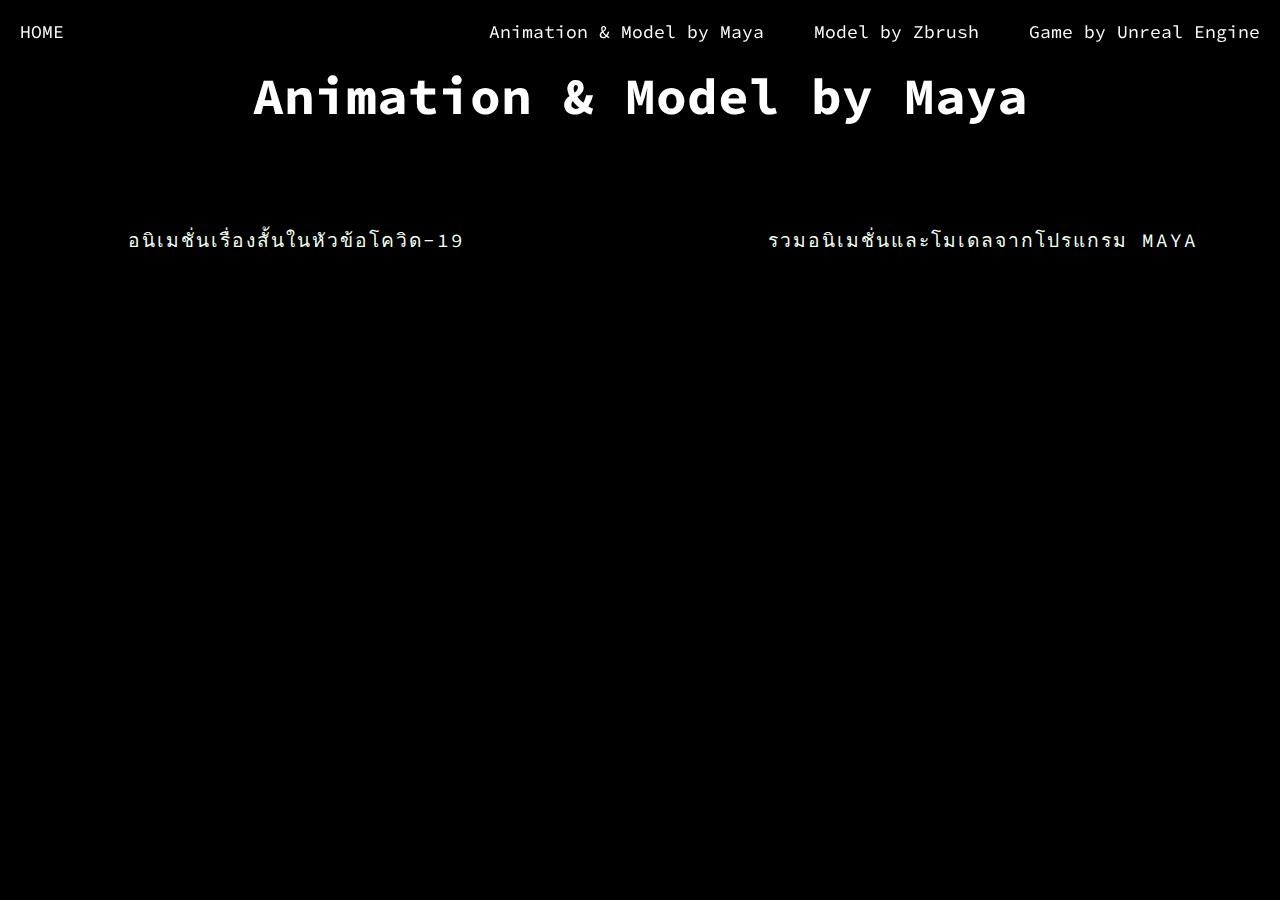
<file: 2.html>
<!DOCTYPE html>
<html lang="en">
<head>
    <meta charset="UTF-8">
    
    <meta http-equiv="X-UA-Compatible" content="IE=edge">
    <meta name="viewport" content="width=device-width, initial-scale=1.0">
    <link rel="stylesheet" href="2.css">
    <script src="https://s.electerious.com/basicScroll/dist/basicScroll.min.js"></script>
    <script src="https://cdnjs.cloudflare.com/ajax/libs/jquery/2.1.3/jquery.min.js"> </script>
    <script class="cssdeck" src="//cdnjs.cloudflare.com/ajax/libs/jquery/1.8.0/jquery.min.js"></script>
    <link rel="stylesheet" href="https://maxcdn.bootstrapcdn.com/font-awesome/4.7.0/css/font-awesome.min.css">
    <link rel="preconnect" href="https://fonts.gstatic.com">
    <link href="https://fonts.googleapis.com/css2?family=Josefin+Sans&family=Source+Code+Pro:ital@1&display=swap" rel="stylesheet">
    <link rel="preconnect" href="https://fonts.gstatic.com">
    <link href="https://fonts.googleapis.com/css2?family=Kanit:wght@300&display=swap" rel="stylesheet">
      <script src="https://code.jquery.com/jquery-3.3.1.js"></script>
    <title>WORK 61070209</title>
</head>
<body>

    <div class="wrapper">
        
        <nav>
            <div class="menu-icon">
                <i class="fa fa-bars fa-2x"></i>
            </div>

                <div class="menu">
                    
                    <ul >
                        
                        <li style="float: left;"><a href="index.html"  class="btn"> HOME </a> </li>
                        <li> <a class="btn" onclick="slidefun(1)"> Animation & Model by Maya </a></li>

                        <li> <a  class="btn" onclick="slidefun(2)"> Model by Zbrush </a></li>

                        <li> <a  class="btn" onclick="slidefun(3)"> Game by Unreal Engine </a></li>                     
                    </ul>

                </div>
        </nav>

        <div class="slider">


            <div class="iceslider fade" style="display:block; background-color: #000; width: 100%; height: 100%;">

                
                    <h2 class="text1">Animation & Model by Maya</h2>      
            

                <div style="color: honeydew; " class="ice1" >
                        อนิเมชั่นเรื่องสั้นในหัวข้อโควิด-19      
                </div>

                     <div class="ice2">
                        <iframe src="https://www.youtube.com/embed/9xE9keviGzU" title="YouTube video player" frameborder="0" allow="accelerometer; autoplay; clipboard-write; encrypted-media; gyroscope; picture-in-picture" allowfullscreen></iframe>
                    </div> 

                   


                     <div style="color: honeydew;" class="ice3">
                         รวมอนิเมชั่นและโมเดลจากโปรแกรม MAYA    

                    </div>

                    <div class="ice4">
                        <iframe  src="https://www.youtube.com/embed/imln8J3OQyA" title="YouTube video player" frameborder="0" allow="accelerometer; autoplay; clipboard-write; encrypted-media; gyroscope; picture-in-picture" allowfullscreen></iframe>

                </div>  


                </div>
                </div>
            </div>




                
               

           


            <div class="iceslider fade" style="display:block; background-color: #000; width: 100%; height: 100%;">

                
                <h2 class="text2">Model by Zbrush</h2>

                <div  class="ice1_1" >

                    <iframe src="https://www.youtube.com/embed/prII7bO5Vz4" title="YouTube video player" frameborder="0" allow="accelerometer; autoplay; clipboard-write; encrypted-media; gyroscope; picture-in-picture" allowfullscreen></iframe>
                        
            </div>

                



                </div>
                    


            


        <div class="iceslider fade" style="display:block; background-color: #000; width: 100%; height: 100%;">

                
                    <h2 class="text3">Game by Unreal Engine</h2>      
            

                <div style="color: honeydew; " class="ice1" >
                        ร่วมพัฒนา<br>เกมonline multiplayer ผ่านระบบ Steam      
                </div>

                     <div class="ice2">
                        <iframe width="560" height="315" src="https://www.youtube.com/embed/T6y8VZVgCIw" title="YouTube video player" frameborder="0" allow="accelerometer; autoplay; clipboard-write; encrypted-media; gyroscope; picture-in-picture" allowfullscreen></iframe>
                    </div> 

                   


                     <div style="color: honeydew;" class="ice3_1">
                          Map Game 
                    </div>

                    <div class="ice4">
                        <iframe  src="https://www.youtube.com/embed/cdalEKz5uoM" title="YouTube video player" frameborder="0" allow="accelerometer; autoplay; clipboard-write; encrypted-media; gyroscope; picture-in-picture" allowfullscreen></iframe>
                </div>  


                </div>
                </div>
            </div>



        <script>

$(document).ready(function() {
            $(".menu-icon").on("click", function() {
                  $("nav ul").toggleClass("showing");
            });
      });

      $(window).on("scroll", function() {
            if($(window).scrollTop()) {
                  $('nav').addClass('black');
            }

            else {
                  $('nav').removeClass('black');
            }
      })
            
var MS = document.querySelectorAll('.iceslider');
        
        let coun = 1;
        slidefun(coun);
        function slidefun(n) {
            let i;
            for(i = 0; i < MS.length; i++){
                MS[i].style.display = "none";    
            }
                coun = n;
            MS[coun - 1].style.display = "block";
            dot[coun - 1].classList.add('active');


        }

        </script>
    
</body>
</html>
</file>
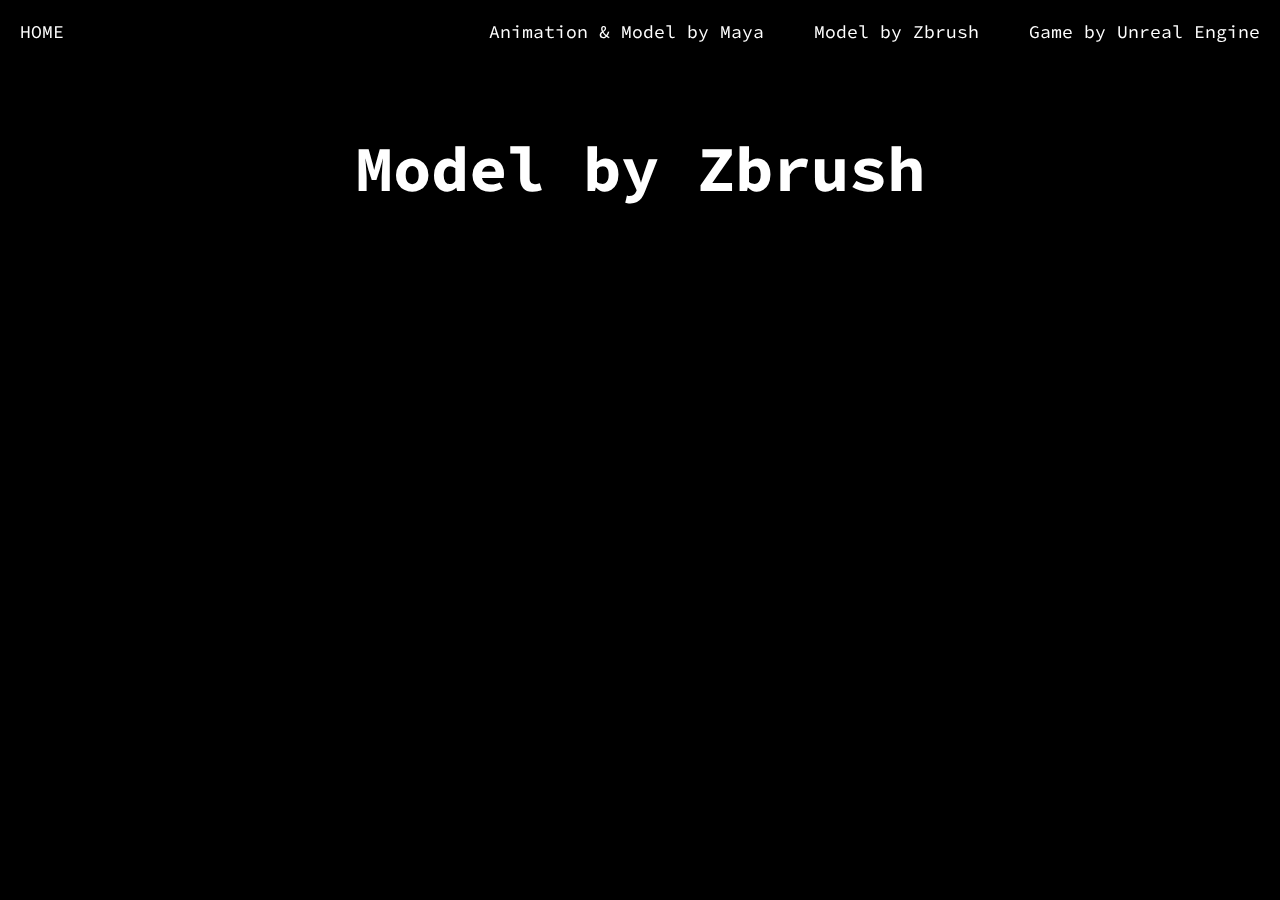
<file: 3.html>
<!DOCTYPE html>
<html lang="en">
<head>
    <meta charset="UTF-8">
    
    <meta http-equiv="X-UA-Compatible" content="IE=edge">
    <meta name="viewport" content="width=device-width, initial-scale=1.0">
    <link rel="stylesheet" href="2.css">
    <script src="https://s.electerious.com/basicScroll/dist/basicScroll.min.js"></script>
    <script src="https://cdnjs.cloudflare.com/ajax/libs/jquery/2.1.3/jquery.min.js"> </script>
    <script class="cssdeck" src="//cdnjs.cloudflare.com/ajax/libs/jquery/1.8.0/jquery.min.js"></script>
    <link rel="stylesheet" href="https://maxcdn.bootstrapcdn.com/font-awesome/4.7.0/css/font-awesome.min.css">
    <link rel="preconnect" href="https://fonts.gstatic.com">
    <link href="https://fonts.googleapis.com/css2?family=Josefin+Sans&family=Source+Code+Pro:ital@1&display=swap" rel="stylesheet">
    <link rel="preconnect" href="https://fonts.gstatic.com">
    <link href="https://fonts.googleapis.com/css2?family=Kanit:wght@300&display=swap" rel="stylesheet">
      <script src="https://code.jquery.com/jquery-3.3.1.js"></script>
    <title>WORK 61070209</title>
</head>
<body>

    <div class="wrapper">
        
        <nav>
            <div class="menu-icon">
                <i class="fa fa-bars fa-2x"></i>
            </div>

                <div class="menu">
                    
                    <ul >
                        
                        <li style="float: left;"><a href="index.html"  class="btn"> HOME </a> </li>
                        <li> <a class="btn" onclick="slidefun(1)"> Animation & Model by Maya </a></li>

                        <li> <a  class="btn" onclick="slidefun(2)"> Model by Zbrush </a></li>

                        <li> <a  class="btn" onclick="slidefun(3)"> Game by Unreal Engine </a></li>                     
                    </ul>

                </div>
        </nav>

        <div class="slider">


            <div class="iceslider fade" style="display:block; background-color: #000; width: 100%; height: 100%;">

                
                    <h2 class="text1">Animation & Model by Maya</h2>      
            

                <div style="color: honeydew; " class="ice1" >
                        อนิเมชั่นเรื่องสั้นในหัวข้อโควิด-19      
                </div>

                     <div class="ice2">
                        <iframe src="https://www.youtube.com/embed/9xE9keviGzU" title="YouTube video player" frameborder="0" allow="accelerometer; autoplay; clipboard-write; encrypted-media; gyroscope; picture-in-picture" allowfullscreen></iframe>
                    </div> 

                   


                     <div style="color: honeydew;" class="ice3">
                         รวมอนิเมชั่นและโมเดลจากโปรแกรม MAYA    

                    </div>

                    <div class="ice4">
                        <iframe  src="https://www.youtube.com/embed/imln8J3OQyA" title="YouTube video player" frameborder="0" allow="accelerometer; autoplay; clipboard-write; encrypted-media; gyroscope; picture-in-picture" allowfullscreen></iframe>

                </div>  


                </div>
                </div>
            </div>




                
               

           


            <div class="iceslider fade" style="display:block; background-color: #000; width: 100%; height: 100%;">

                
                <h2 class="text2">Model by Zbrush</h2>

                <div  class="ice1_1" >

                    <iframe src="https://www.youtube.com/embed/prII7bO5Vz4" title="YouTube video player" frameborder="0" allow="accelerometer; autoplay; clipboard-write; encrypted-media; gyroscope; picture-in-picture" allowfullscreen></iframe>
                        
            </div>

                



                </div>
                    


            


        <div class="iceslider fade" style="display:block; background-color: #000; width: 100%; height: 100%;">

                
                    <h2 class="text3">Game by Unreal Engine</h2>      
            

                <div style="color: honeydew; " class="ice1" >
                        ร่วมพัฒนา<br>เกมonline multiplayer ผ่านระบบ Steam      
                </div>

                     <div class="ice2">
                        <iframe width="560" height="315" src="https://www.youtube.com/embed/T6y8VZVgCIw" title="YouTube video player" frameborder="0" allow="accelerometer; autoplay; clipboard-write; encrypted-media; gyroscope; picture-in-picture" allowfullscreen></iframe>
                    </div> 

                   


                     <div style="color: honeydew;" class="ice3_1">
                          Map Game 
                    </div>

                    <div class="ice4">
                        <iframe  src="https://www.youtube.com/embed/cdalEKz5uoM" title="YouTube video player" frameborder="0" allow="accelerometer; autoplay; clipboard-write; encrypted-media; gyroscope; picture-in-picture" allowfullscreen></iframe>
                </div>  


                </div>
                </div>
            </div>



        <script>

$(document).ready(function() {
            $(".menu-icon").on("click", function() {
                  $("nav ul").toggleClass("showing");
            });
      });

      $(window).on("scroll", function() {
            if($(window).scrollTop()) {
                  $('nav').addClass('black');
            }

            else {
                  $('nav').removeClass('black');
            }
      })
            
var MS = document.querySelectorAll('.iceslider');
        
        let coun = 2;
        slidefun(coun);
        function slidefun(n) {
            let i;
            for(i = 0; i < MS.length; i++){
                MS[i].style.display = "none";    
            }
                coun = n;
            MS[coun - 1].style.display = "block";
            dot[coun - 1].classList.add('active');


        }

        </script>
    
</body>
</html>
</file>
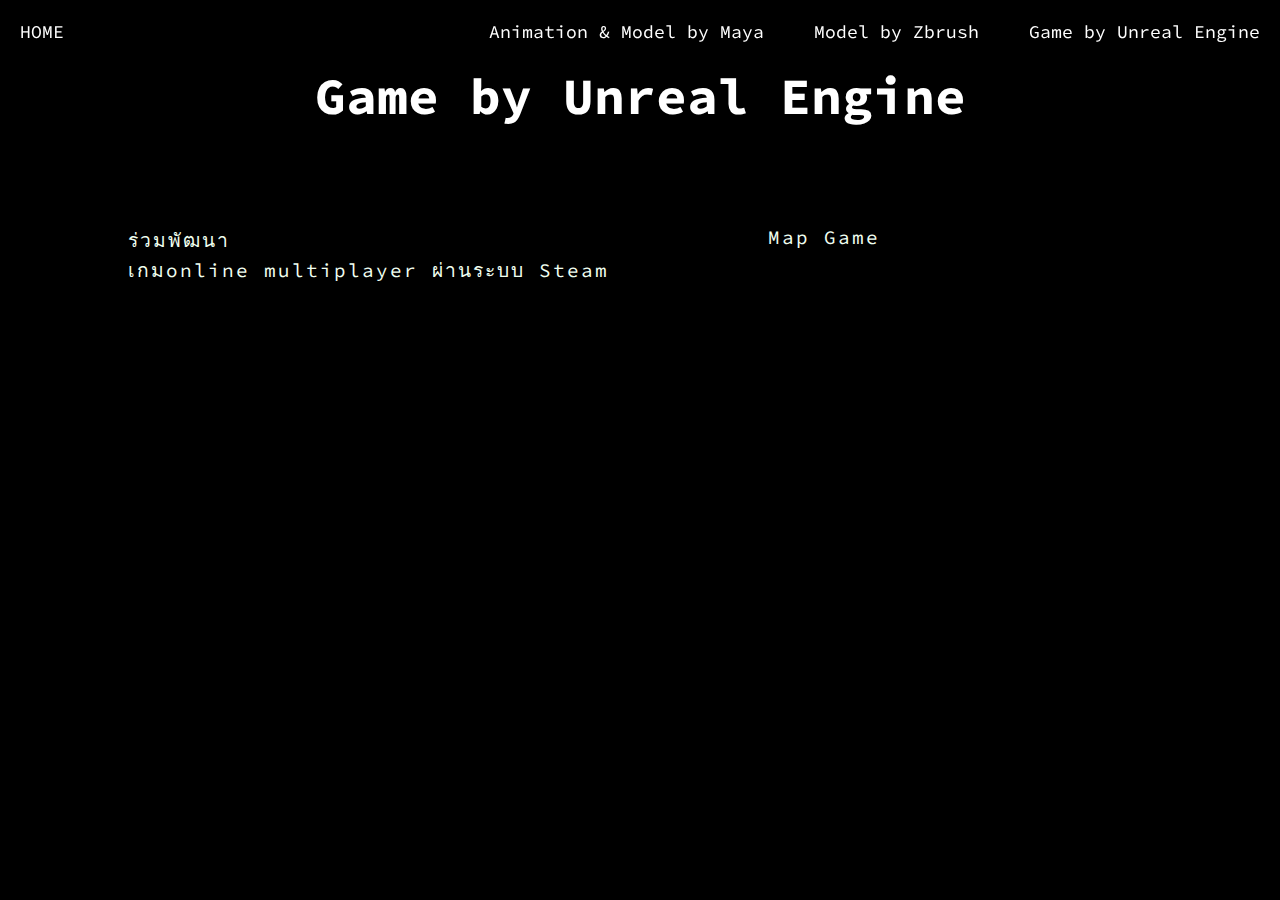
<file: 4.html>
<!DOCTYPE html>
<html lang="en">
<head>
    <meta charset="UTF-8">
    
    <meta http-equiv="X-UA-Compatible" content="IE=edge">
    <meta name="viewport" content="width=device-width, initial-scale=1.0">
    <link rel="stylesheet" href="2.css">
    <script src="https://s.electerious.com/basicScroll/dist/basicScroll.min.js"></script>
    <script src="https://cdnjs.cloudflare.com/ajax/libs/jquery/2.1.3/jquery.min.js"> </script>
    <script class="cssdeck" src="//cdnjs.cloudflare.com/ajax/libs/jquery/1.8.0/jquery.min.js"></script>
    <link rel="stylesheet" href="https://maxcdn.bootstrapcdn.com/font-awesome/4.7.0/css/font-awesome.min.css">
    <link rel="preconnect" href="https://fonts.gstatic.com">
    <link href="https://fonts.googleapis.com/css2?family=Josefin+Sans&family=Source+Code+Pro:ital@1&display=swap" rel="stylesheet">
    <link rel="preconnect" href="https://fonts.gstatic.com">
    <link href="https://fonts.googleapis.com/css2?family=Kanit:wght@300&display=swap" rel="stylesheet">
      <script src="https://code.jquery.com/jquery-3.3.1.js"></script>
    <title>WORK 61070209</title>
</head>
<body>

    <div class="wrapper">
        
        <nav>
            <div class="menu-icon">
                <i class="fa fa-bars fa-2x"></i>
            </div>

                <div class="menu">
                    
                    <ul >
                        
                        <li style="float: left;"><a href="index.html"  class="btn"> HOME </a> </li>
                        <li> <a class="btn" onclick="slidefun(1)"> Animation & Model by Maya </a></li>

                        <li> <a  class="btn" onclick="slidefun(2)"> Model by Zbrush </a></li>

                        <li> <a  class="btn" onclick="slidefun(3)"> Game by Unreal Engine </a></li>                     
                    </ul>

                </div>
        </nav>

        <div class="slider">


            <div class="iceslider fade" style="display:block; background-color: #000; width: 100%; height: 100%;">

                
                    <h2 class="text1">Animation & Model by Maya</h2>      
            

                <div style="color: honeydew; " class="ice1" >
                        อนิเมชั่นเรื่องสั้นในหัวข้อโควิด-19      
                </div>

                     <div class="ice2">
                        <iframe src="https://www.youtube.com/embed/9xE9keviGzU" title="YouTube video player" frameborder="0" allow="accelerometer; autoplay; clipboard-write; encrypted-media; gyroscope; picture-in-picture" allowfullscreen></iframe>
                    </div> 

                   


                     <div style="color: honeydew;" class="ice3">
                         รวมอนิเมชั่นและโมเดลจากโปรแกรม MAYA    

                    </div>

                    <div class="ice4">
                        <iframe  src="https://www.youtube.com/embed/imln8J3OQyA" title="YouTube video player" frameborder="0" allow="accelerometer; autoplay; clipboard-write; encrypted-media; gyroscope; picture-in-picture" allowfullscreen></iframe>

                </div>  


                </div>
                </div>
            </div>




                
               

           


            <div class="iceslider fade" style="display:block; background-color: #000; width: 100%; height: 100%;">

                
                <h2 class="text2">Model by Zbrush</h2>

                <div  class="ice1_1" >

                    <iframe src="https://www.youtube.com/embed/prII7bO5Vz4" title="YouTube video player" frameborder="0" allow="accelerometer; autoplay; clipboard-write; encrypted-media; gyroscope; picture-in-picture" allowfullscreen></iframe>
                        
            </div>

                



                </div>
                    


            


        <div class="iceslider fade" style="display:block; background-color: #000; width: 100%; height: 100%;">

                
                    <h2 class="text3">Game by Unreal Engine</h2>      
            

                <div style="color: honeydew; " class="ice1" >
                        ร่วมพัฒนา<br>เกมonline multiplayer ผ่านระบบ Steam      
                </div>

                     <div class="ice2">
                        <iframe width="560" height="315" src="https://www.youtube.com/embed/T6y8VZVgCIw" title="YouTube video player" frameborder="0" allow="accelerometer; autoplay; clipboard-write; encrypted-media; gyroscope; picture-in-picture" allowfullscreen></iframe>
                    </div> 

                   


                     <div style="color: honeydew;" class="ice3_1">
                          Map Game 
                    </div>

                    <div class="ice4">
                        <iframe  src="https://www.youtube.com/embed/cdalEKz5uoM" title="YouTube video player" frameborder="0" allow="accelerometer; autoplay; clipboard-write; encrypted-media; gyroscope; picture-in-picture" allowfullscreen></iframe>
                </div>  


                </div>
                </div>
            </div>



        <script>

$(document).ready(function() {
            $(".menu-icon").on("click", function() {
                  $("nav ul").toggleClass("showing");
            });
      });

      $(window).on("scroll", function() {
            if($(window).scrollTop()) {
                  $('nav').addClass('black');
            }

            else {
                  $('nav').removeClass('black');
            }
      })
            
var MS = document.querySelectorAll('.iceslider');
        
        let coun = 3;
        slidefun(coun);
        function slidefun(n) {
            let i;
            for(i = 0; i < MS.length; i++){
                MS[i].style.display = "none";    
            }
                coun = n;
            MS[coun - 1].style.display = "block";
            dot[coun - 1].classList.add('active');


        }

        </script>
    
</body>
</html>
</file>
<file: 2.css>
* {
    margin: 0;
    padding: 0;
    box-sizing: border-box;
    transition: 1s;
    color: #fff;
  }
  html{
      background-color: black;
    scroll-behavior: smooth;
    font-family: 'Josefin Sans', sans-serif;
    font-family: 'Source Code Pro', monospace;
  }

  .slider{
    position: relative;
    width: 100vw;
  
  }
  .iceslider{
    height: 100vh;
    display: none;
    overflow: hidden;

    
  }

  .fade{
    -webkit-animation-name: txt;
    -webkit-animation-duration: 2s;
    animation-name: txt;
    animation-duration: 2s;
}

@-webkit-keyframes fade {
  from{
      opacity: 0;
  }
  to{
      opacity: 1;
  }

}

@keyframes fade {
  from{
      opacity: 0;
  }
  to{
      opacity: 1;
  }

}

.ice1{
    position: absolute;
    color: #fff;
    font-size: 1vw;
    letter-spacing: 2px;
    top: 25vh;
    left: 10%;
    font-size: 1.5vw;
    z-index: 200;
  }
  .text1{
    display: flex;
        justify-content: center;
        padding-top: 5%;
        padding-bottom: 3%;
        top: 50%;
        text-align: center;
        font-size: 4vw;
  }

  .text2{
    display: flex;
    justify-content: center;
    padding-top: 10%;
    padding-bottom: 3%;
    top: 50%;
    text-align: center;
    font-size: 5vw;
    }

    .text3{
        display: flex;
        justify-content: center;
        padding-top: 5%;
        padding-bottom: 3%;
        top: 50%;
        text-align: center;
        font-size: 4vw;
    }

    .ice1_1{
        justify-content: center;
        padding: none;
        text-align: center;
    }
    .ice1_1 iframe{
        width: 80vw;
        height: 50vh;

    }


  .ice2{
    position: absolute;
    top: 35vh;
    left: 10%;
    z-index: 200;
  }
  .ice2 iframe{
      width: 30vw;
      height: 30vh;
  }

  .ice3{
    position: absolute;
    color: #fff;
    font-size: 1vw;
    letter-spacing: 2px;
    top: 25vh;
    left: 60%;
    font-size: 1.5vw;
    z-index: 200;
  }

  .ice3_1{
    position: absolute;
    color: #fff;
    font-size: 1vw;
    letter-spacing: 2px;
    top: 25vh;
    left: 60%;
    font-size: 1.5vw;
    z-index: 200;
  }
  
  .ice4{
    position: absolute;
    top: 35vh;
    right: 10%;
    z-index: 200;
  }
  .ice4 iframe{
      width: 30vw;
      height: 30vh;
  }


  
.txt{
  position: absolute;
  color: #fff;
  font-size: 1vw;
  letter-spacing: 2px;
  top: 10vh;
  right: 15%;
  /* -webkit-animation-name: txt;
  -webkit-animation-duration: 2s;
  animation-name: txt;
  animation-duration: 2s; */
  z-index: 200;
}





@-webkit-keyframes txt {
  from{
      left: 80%;
  }
  to{
    left: 32%;
  }

}

@keyframes txt {
  from{
    left: 80%;
  }
  to{
  left: 32%;
  }

}


  nav{
    z-index: 5000;
    position: fixed;
    width: 100%;
  }
  nav ul{
    list-style: none;
    background: none;
    overflow: hidden;
    padding: 0;
    text-align: right;
    color: #fff;
    margin: 0;
    transition: 1s;
  }
  nav.black ul{
    background: #fff;
    opacity: 0.5;
    
  
  }
  
  nav.black ul li a{
    opacity: 1;
    color: #000;
    font-size: 2.5vh;
    transition: 1s;
  
  }
  nav ul li{
        display: inline-block;
        padding: 20px;
  }
  
  nav ul li a{
    text-decoration: none;
    color: #fff;
    font-size: 2vh;
  }
  
  .menu-icon{
    width: 100%;
    background: none;
    text-align: center;
    box-sizing: border-box;
    padding: 15px 24px;
    cursor: pointer;
    color: #fff;
    display: none;
  
  }
  
  
  .btn {
    letter-spacing: 0;
  }
  
  .btn:hover{
    letter-spacing: 5px;
    font-weight:bold;
  }

  @media all and (max-width: 992px) {

    nav ul {
        max-height: 0px;
        background: #fff;
        opacity: 0.8;
      }

      nav.black ul {
        background: #fff;
        opacity: 0.5;
      }

      .showing {
        
        max-height: 34em;
        opacity: 0.5;
      }

      .showing:hover{
        opacity: 0.5;
      }
      nav ul li:hover{
        opacity: 1;
      }

      nav ul li {
        opacity: 0.8;
        box-sizing: border-box;
        width: 100%;
        padding: 24px;
        text-align: center;
      }
      nav{
        z-index: 6000;
      }

      ul li:hover {
        opacity: 1;
        
      }
      nav ul li a:hover{
        color: red;
        font-size: 2.5vh;
        opacity: 1;
      }
      nav ul li a{
        color: #000;
      }

      nav.black ul li a{
        opacity: 1;
        color: #000;
        font-size: 2.5vh;
        transition: 1s;
      
      }

      .menu-icon {
        background: #000;
        opacity: 0.5;
        display: block;
        z-index: 6000;
      }

      .menu-icon:hover{

        opacity: 8;
       

      }

      .menu-icon:active{

        opacity: 8;

      }
    .content-1 .left img {
      width: 80%;
  }
    .th1 {
      font-size: 10vw;
      justify-content: center;
      align-items: center;
      left: 30vw;

    }
    .content-1 .left img {
      top: 30%;
    
    }
    .th2{
      top: -10%;
      font-size: 10vw;
      height: 10vh;
      justify-content: center;
      align-items: center;
      right: 28vw;

    }

    .th3{
      font-size: 10vw;
      justify-content: center;
      align-items: center;
      left: 30vw;


    }
    .icea12:hover{

      opacity: 0.8;

    }

    .icea13:hover{

      opacity: 0.8;

    }

    .icea14:hover{

      opacity: 0.8;

    }
    .txt{
      top: 80%;
      left: 33%;
      font-size: 5vw;
      -webkit-animation-name: txt;
      -webkit-animation-duration: 2s;
      animation-name: txt;
      animation-duration: 2s;
    }
    
    
    
    @-webkit-keyframes txt {
      from{
          left: 50%;
      }
      to{
        left: 33%;
      }
    
    }
    
    @keyframes txt {
      from{
        left: 50%;
      }
      to{
      left: 33%;
      }
    
    }
    
    
    .txt2{
      top: 80%;
      left: 12%;
      font-size: 5vw;
      -webkit-animation-name: txt2;
      -webkit-animation-duration: 2s;
      animation-name: txt2;
      animation-duration: 2s;
      z-index: 200;
    }
    
    
    
    @-webkit-keyframes txt2 {
      from{
          left: 20%;
      }
      to{
        left: 12%;
      }
    
    }
    
    @keyframes txt2 {
      from{
        left: 20%;
      }
      to{
      left: 12%;
      }
    
    }
    .text1{
        font-size: 5vw;
        padding-top: 10%;
    }
    .text3{
        padding-top: 10%;
        font-size: 5vw;

    }
    
    .ice1{
        font-size: 3vw;
        left: 25%;
    }
      .ice2 iframe{
          width: 50vw;
          height: 30vh;
      }
      .ice2{
        left: 25%;

      }
      .ice3{
        top: 70vh;
        left: 20%;
        font-size: 3vw;
      }

      .ice4 iframe{
        width: 50vw;
        height: 30vh;
    }
    .ice4{
      left: 25%;
      top: 80vh;
    }
    .ice3_1{
        font-size: 4vw;
        top: 70vh;
        left: 25%;
    }
      

   

  }

@media all and (max-width: 576px) {
nav ul {
      max-height: 0px;
      background: #fff;
      opacity: 0.8;
    }

    nav.black ul {
      background: #fff;
      opacity: 0.5;
    }

    .showing {
      
      max-height: 34em;
      opacity: 0.5;
    }

    .showing:hover{
      opacity: 0.5;
    }
    nav ul li:hover{
      opacity: 1;
    }

    nav ul li {
      opacity: 0.8;
      box-sizing: border-box;
      width: 100%;
      padding: 24px;
      text-align: center;
    }
    nav{
      z-index: 6000;
    }

    ul li:hover {
      opacity: 1;
      
    }
    nav ul li a:hover{
      color: red;
      font-size: 2.5vh;
      opacity: 1;
    }
    nav ul li a{
      color: #000;
    }

    nav.black ul li a{
      opacity: 1;
      color: #000;
      font-size: 2.5vh;
      transition: 1s;
    
    }

    .menu-icon {
      background: #000;
      opacity: 0.5;
      display: block;
      z-index: 6000;
    }

    .menu-icon:hover{

      opacity: 8;
     

    }

    .menu-icon:active{

      opacity: 8;

    }
    .parallax {
        background-repeat: repeat;
        background-size: cover;
        width: 100vw;
        height: 100vh;
      }
      .th1 {
        position: absolute;
        color: #000;
        top: 90%;
        font-size: 10vw;
        z-index: 10;
        left: 30%;
    }
    .left, .right{
      height: calc(100%/2);
       width: 100%;
    }
    .content-1 .left img {
      width: 80%;
    }
    .content-1 .left #imgone {
      z-index: 1;
      height: 40vh;
  }

    .th2{
      right: 28vw;

  }

  .th3 {
    font-size: 10vw;
    left: 20%;
}

  .iceice {
    padding: 70px 0;
    font-size: 4vh;
  }
  .icea12:hover{

    opacity: 0.8;

  }

  .icea13:hover{

    opacity: 0.8;

  }

  .icea14:hover{

    opacity: 0.8;

  }

  .txt{
    left: 8%;
    font-size: 10vw;
    -webkit-animation-name: txt;
    -webkit-animation-duration: 2s;
    animation-name: txt;
    animation-duration: 2s;
  }
  
  
  
  @-webkit-keyframes txt {
    from{
        left: 10%;
    }
    to{
      left: 8%;
    }
  
  }
  
  @keyframes txt {
    from{
      left: 10%;
    }
    to{
    left: 8%;
    }
  
  }
  
  
  .txt2{
    top: 77%;
    left: 12%;
    font-size: 8vw;
    -webkit-animation-name: txt2;
    -webkit-animation-duration: 2s;
    animation-name: txt2;
    animation-duration: 2s;
    z-index: 200;
  }
  
  
  
  @-webkit-keyframes txt2 {
    from{
        left: 20%;
    }
    to{
      left: 12%;
    }
  
  }
  
  @keyframes txt2 {
    from{
      left: 20%;
    }
    to{
    left: 12%;
    }
  
  }
  .right h4 {
    font-size: 5vw;
}

.text1 {
    font-size: 5vw;
    padding-top: 20%;
    
}
.ice1 {
    font-size: 4vw;
    left: 18%;
}
.ice3 {
    top: 70vh;
    left: 10%;
    font-size: 4vw;
}
.text2 {
    padding-top: 20%;
    font-size: 10vw;
}
.text3{
    padding-top: 25%;
    font-size: 7vw;
}
.ice3_1{
    top: 75vh;
    font-size: 5vw;
}


    }
</file>
